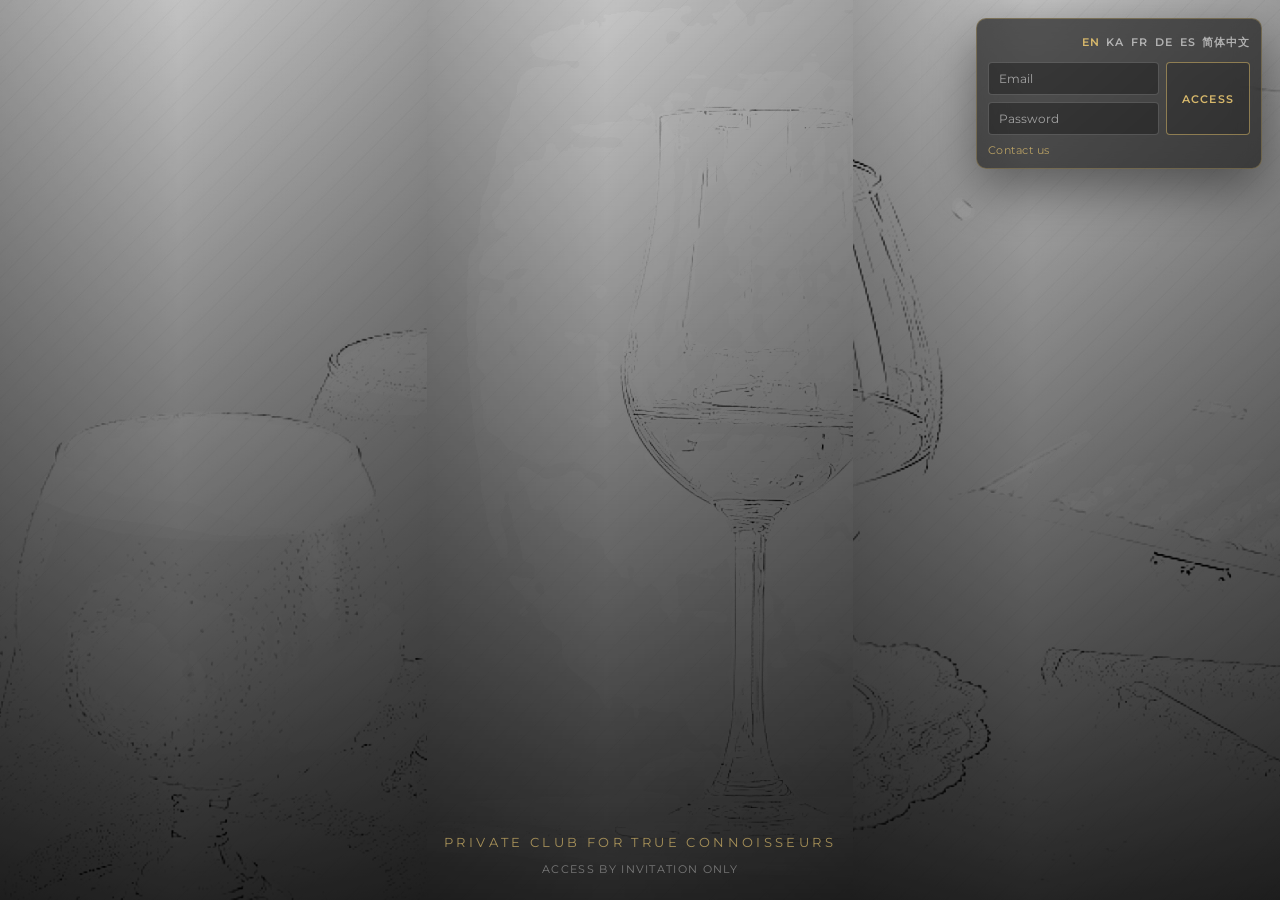
<file: index.html>
<!doctype html>
<html lang="en">
<head>
  <meta charset="utf-8" />
  <meta name="mailru-domain" content="PM8rfZkTyWQwKrt6" />
  <meta name="viewport" content="width=device-width, initial-scale=1" />
  <title>Private Access</title>
  <link rel="preconnect" href="https://fonts.googleapis.com">
  <link rel="preconnect" href="https://fonts.gstatic.com" crossorigin>
  <link href="https://fonts.googleapis.com/css2?family=Cinzel:wght@400;500;600&family=Montserrat:wght@400;500;600;700&display=swap" rel="stylesheet">
  <link rel="stylesheet" href="style.css?v=languages-20261127" />
</head>
<body>
  <main class="portal" id="portal">
    <audio id="champagneSound" src="sounds/champagne.mp3" preload="auto"></audio>

    <section class="panel beer" data-panel="beer">
      <img class="layer art-img" src="assets/beer-art.jpg" alt="">
      <img class="layer photo-img" src="assets/beer-photo.jpg" alt="">
      <div class="panel-scrim"></div>
      <div class="panel-label">
        <span data-i18n="beerTitle">Craft Beer</span>
        <strong data-i18n="beerLead">Best Craft Beers From Around The World</strong>
        <small data-i18n="beerText">Selected beers from independent breweries. Unique flavors, rare styles and limited releases.</small>
      </div>
    </section>

    <section class="panel port" data-panel="port">
      <img class="layer art-img" src="assets/port-art.jpg" alt="">
      <img class="layer photo-img" src="assets/port-photo.jpg" alt="">
      <div class="panel-scrim"></div>
      <div class="panel-label">
        <span data-i18n="portTitle">Port Wine</span>
        <strong data-i18n="portLead">History. Tradition. Noble Taste.</strong>
        <small data-i18n="portText">Authentic port wines aged in oak barrels. Rich aromas and centuries-old traditions.</small>
      </div>
    </section>

    <section class="panel cigars" data-panel="cigars">
      <img class="layer art-img" src="assets/cigars-art.jpg" alt="">
      <img class="layer photo-img" src="assets/cigars-photo.jpg" alt="">
      <div class="panel-scrim"></div>
      <div class="panel-label">
        <span data-i18n="cigarsTitle">Fine Spirits & Cigars</span>
        <strong data-i18n="cigarsLead">The Art Of Indulgence</strong>
        <small data-i18n="cigarsText">Premium hand-rolled cigars, exclusive cognacs, whiskies and rums.</small>
      </div>
    </section>

    <section class="login-card" aria-label="Authorization">
      <div class="lang-switch" role="group" aria-label="Language">
        <button type="button" class="lang-btn active" data-lang="en" lang="en" aria-label="English" aria-pressed="true">EN</button>
        <button type="button" class="lang-btn" data-lang="ka" lang="ka" aria-label="ქართული" aria-pressed="false">KA</button>
        <button type="button" class="lang-btn" data-lang="fr" lang="fr" aria-label="Français" aria-pressed="false">FR</button>
        <button type="button" class="lang-btn" data-lang="de" lang="de" aria-label="Deutsch" aria-pressed="false">DE</button>
        <button type="button" class="lang-btn" data-lang="es" lang="es" aria-label="Español" aria-pressed="false">ES</button>
        <button type="button" class="lang-btn" data-lang="zh-Hans" lang="zh-Hans" aria-label="简体中文" aria-pressed="false">简体中文</button>
      </div>
      <form id="loginForm" novalidate>
        <input id="emailInput" type="text" placeholder="Email" autocomplete="email" required />
        <input id="passwordInput" type="password" placeholder="Password" autocomplete="current-password" required />
        <button id="accessButton" type="submit">Access</button>
      </form>
      <div id="loginError" class="login-error" role="alert"></div>
      <a id="requestAccess" class="request-access" href="mailto:mail@myowncellar.com">Contact us</a>
    </section>

    <footer class="footer-note">
      <span data-i18n="footerTitle">Private club for true connoisseurs</span>
      <small data-i18n="footerText">Access by invitation only</small>
    </footer>
  </main>

    <div id="authModal" class="auth-modal" aria-hidden="true">
      <div class="auth-modal-card" role="dialog" aria-modal="true" aria-labelledby="authModalTitle">
        <button id="authModalClose" class="auth-modal-close" type="button" aria-label="Close">×</button>
        <h3 id="authModalTitle"></h3>
        <p id="authModalText"></p>
        <a id="authModalEmail" href="mailto:mail@myowncellar.com">mail@myowncellar.com</a>
      </div>
    </div>

  <script src="script.js?v=languages-20261127"></script>
</body>
</html>
</file>
<file: style.css>
*{box-sizing:border-box}
html,body{min-height:100%;margin:0;background:#050403;color:#fff}
body{font-family:'Montserrat',Arial,sans-serif}
button,input{font:inherit}
.portal{position:relative;display:flex;min-height:100vh;overflow:hidden;background:#050403}
.panel{position:relative;flex:0 0 33.3333%;min-width:0;overflow:hidden;transition:flex-basis 680ms cubic-bezier(.22,.75,.2,1),filter 520ms ease;filter:brightness(.84) saturate(.95);isolation:isolate}
.portal.has-active .panel{flex-basis:25%;filter:brightness(.54) saturate(.75)}
.portal.has-active .panel.is-active{flex-basis:50%;filter:brightness(.96) saturate(1.04)}

.layer{position:absolute;inset:0;width:100%;height:100%;object-fit:cover;object-position:center;transition:opacity 2600ms ease,transform 3200ms ease,filter 2600ms ease;pointer-events:none}
.art-img{z-index:1;opacity:1;transform:scale(1.02)}
.photo-img{z-index:2;opacity:0;transform:scale(1.00);filter:contrast(1.08) saturate(1.08)}

.panel.is-active .art-img,
.panel:hover .art-img{opacity:0 !important;transform:scale(1.10);filter:blur(1.4px)}
.panel.is-active .photo-img,
.panel:hover .photo-img{opacity:1 !important;transform:scale(1.10)}

.panel-scrim{position:absolute;inset:0;z-index:3;pointer-events:none;background:linear-gradient(to bottom,rgba(0,0,0,.04),rgba(0,0,0,.82)),linear-gradient(to right,rgba(0,0,0,.20),transparent 42%,rgba(0,0,0,.20))}
.panel::before{content:'';position:absolute;inset:0;z-index:4;pointer-events:none;background:linear-gradient(115deg,transparent 0%,rgba(255,255,255,.025) 35%,rgba(235,210,145,.15) 50%,rgba(255,255,255,.025) 65%,transparent 100%);transform:translateX(-135%);transition:transform 1000ms ease}
.panel.is-active::before{transform:translateX(135%)}

.panel-label{position:absolute;left:42px;right:42px;bottom:80px;z-index:5;text-align:center;opacity:0;transform:translateY(18px);pointer-events:none;transition:opacity 450ms ease,transform 450ms ease}
.panel.is-active .panel-label,.panel:hover .panel-label{opacity:1;transform:translateY(-6px)}
.panel-label span{display:block;font-family:'Cinzel',Georgia,serif;font-size:25px;font-weight:500;letter-spacing:.08em;text-transform:uppercase;white-space:nowrap;color:#f3e4bd;text-shadow:0 10px 26px rgba(0,0,0,.82)}
.panel-label strong{display:block;margin-top:12px;font-size:14px;font-weight:400;color:rgba(255,255,255,.78);letter-spacing:.04em}
.panel-label small{display:block;max-width:390px;margin:22px auto 0;color:rgba(255,255,255,.68);font-size:12px;line-height:1.65;letter-spacing:.045em}
.panel-label::after{content:'';display:block;width:88px;height:1px;margin:16px auto 0;background:#d7b86b}

.login-card{position:absolute;top:18px;right:18px;z-index:12;width:250px;padding:11px;border:1px solid rgba(215,184,107,.32);border-radius:10px;background:rgba(4,4,4,.58);backdrop-filter:blur(14px);box-shadow:0 18px 50px rgba(0,0,0,.45)}
form{display:grid;grid-template-columns:1fr 84px;gap:7px}
input{grid-column:1/2;width:100%;height:33px;padding:8px 10px;border:1px solid rgba(255,255,255,.18);border-radius:4px;outline:none;background:rgba(0,0,0,.30);color:#fff;font-size:12px}
input::placeholder{color:rgba(255,255,255,.55)}
input:focus{border-color:rgba(215,184,107,.72);box-shadow:0 0 0 2px rgba(215,184,107,.08)}
button{grid-column:2/3;grid-row:1/3;border:1px solid rgba(215,184,107,.55);border-radius:4px;background:rgba(0,0,0,.18);color:#d7b86b;text-transform:uppercase;font-size:11px;font-weight:600;letter-spacing:.12em;cursor:pointer;transition:background 200ms ease,color 200ms ease}
button:hover{background:rgba(215,184,107,.12);color:#f2dfac}

.footer-note{position:absolute;left:50%;bottom:24px;z-index:7;transform:translateX(-50%);text-align:center;color:rgba(215,184,107,.72);letter-spacing:.26em;text-transform:uppercase;font-size:13px;pointer-events:none}
.footer-note small{display:block;margin-top:12px;color:rgba(255,255,255,.38);font-size:11px;letter-spacing:.12em}

@media(max-width:900px){.portal{flex-direction:column}.panel,.portal.has-active .panel,.portal.has-active .panel.is-active{flex-basis:33.333%}.login-card{top:10px;right:10px;width:232px}.panel-label{left:20px;right:20px;bottom:22px}.panel-label span{font-size:17px}.panel-label small{display:none}.footer-note{display:none}}


/* v9 bilingual additions */
.login-card { width: 286px !important; }

.lang-switch {
  display:flex;
  align-items:center;
  justify-content:flex-end;
  gap:7px;
  margin-bottom:8px;
  color:rgba(215,184,107,.65);
  font-size:11px;
}

.lang-btn {
  grid-column:auto !important;
  grid-row:auto !important;
  padding:0 !important;
  border:0 !important;
  background:transparent !important;
  color:rgba(255,255,255,.58) !important;
  font-size:11px !important;
  letter-spacing:.08em !important;
  cursor:pointer;
}

.lang-btn.active { color:#d7b86b !important; }

.login-error {
  display:none;
  margin-top:9px;
  padding:8px 9px;
  border:1px solid rgba(190,90,70,.40);
  border-radius:5px;
  background:rgba(90,25,18,.26);
  color:rgba(255,218,210,.92);
  font-size:11px;
  line-height:1.4;
  white-space:pre-line;
}

.login-error.show { display:block; }

.request-access {
  display:block;
  margin-top:8px;
  color:rgba(215,184,107,.78);
  font-size:11px;
  text-decoration:none;
  letter-spacing:.045em;
}

.request-access:hover { color:#f2dfac; }

html[lang="ka"] .panel-label span {
  font-family: Georgia, 'Times New Roman', serif;
  letter-spacing:.04em;
}

html[lang="ka"] .panel-label strong,
html[lang="ka"] .panel-label small {
  letter-spacing:.02em;
}

@media(max-width:900px){
  .login-card { width:272px !important; }
}


/* v16: corrected source images, natural proportions, panel framing */
.layer {
  object-fit: cover !important;
}

.beer .layer {
  object-position: left center !important;
}

.port .layer {
  object-position: left center !important;
}

.cigars .layer {
  object-position: center center !important;
}


/* v18 localized validation and premium modal */
.auth-modal {
  position: fixed;
  inset: 0;
  z-index: 40;
  display: none;
  align-items: center;
  justify-content: center;
  padding: 24px;
  background: rgba(0, 0, 0, .46);
  backdrop-filter: blur(8px);
}

.auth-modal.show {
  display: flex;
}

.auth-modal-card {
  position: relative;
  width: min(420px, calc(100vw - 48px));
  padding: 26px 28px 28px;
  border: 1px solid rgba(215,184,107,.42);
  border-radius: 14px;
  background: linear-gradient(145deg, rgba(18,17,15,.96), rgba(6,6,6,.92));
  box-shadow: 0 30px 90px rgba(0,0,0,.62);
  color: rgba(255,255,255,.84);
  text-align: left;
}

.auth-modal-card h3 {
  margin: 0 34px 12px 0;
  color: #d7b86b;
  font-family: 'Cinzel', Georgia, serif;
  font-size: 18px;
  font-weight: 500;
  letter-spacing: .08em;
  text-transform: uppercase;
}

.auth-modal-card p {
  margin: 0 0 14px;
  color: rgba(255,255,255,.78);
  font-size: 13px;
  line-height: 1.65;
  white-space: pre-line;
}

.auth-modal-card a {
  color: #f2dfac;
  font-size: 13px;
  text-decoration: none;
  letter-spacing: .04em;
}

.auth-modal-card a:hover {
  text-decoration: underline;
}

.auth-modal-close {
  position: absolute;
  top: 12px;
  right: 14px;
  display: block;
  width: 28px;
  height: 28px;
  padding: 0 !important;
  border: 1px solid rgba(215,184,107,.35) !important;
  border-radius: 50% !important;
  background: transparent !important;
  color: rgba(255,255,255,.62) !important;
  font-size: 20px !important;
  line-height: 24px;
  cursor: pointer;
}

.auth-modal-close:hover {
  color: #f2dfac !important;
  background: rgba(215,184,107,.10) !important;
}

.login-error {
  display: none !important;
}

/* Compact, keyboard-accessible language switch. */
.lang-switch { flex-wrap: wrap; gap: 2px 7px; }
.lang-switch .lang-btn { min-height: 24px; }
.lang-switch .lang-btn:focus-visible { outline: 2px solid #d7b86b; outline-offset: 2px; }
</file>
